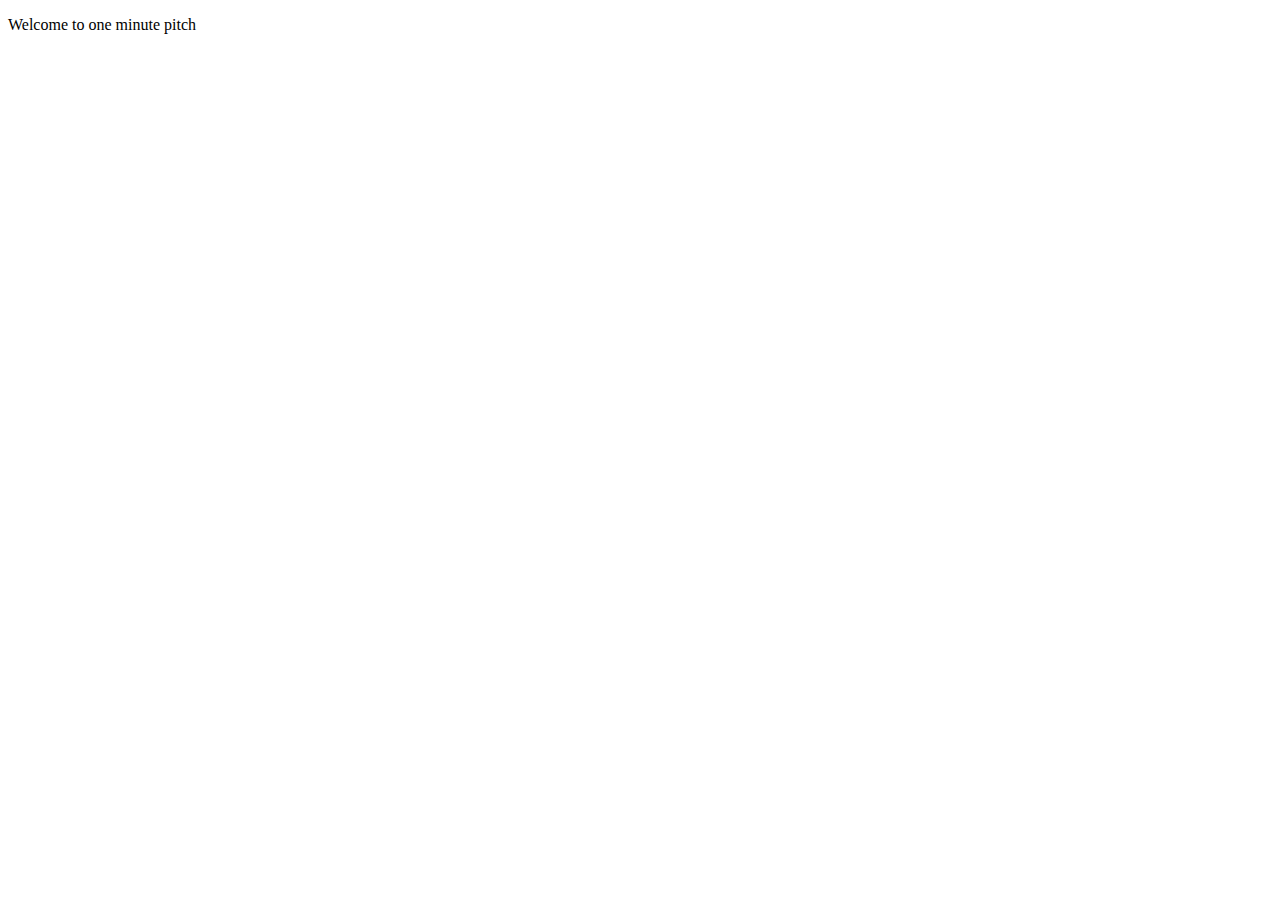
<file: app/templates/email/welcome_user.html>
<!DOCTYPE html>
<html lang="en">
<head>
    <meta charset="UTF-8">
    <meta http-equiv="X-UA-Compatible" content="IE=edge">
    <meta name="viewport" content="width=device-width, initial-scale=1.0">
    <title>One minute pitch</title>
</head>
<body>
<p>Welcome to one minute pitch</p>
</body>
</html>
</file>
